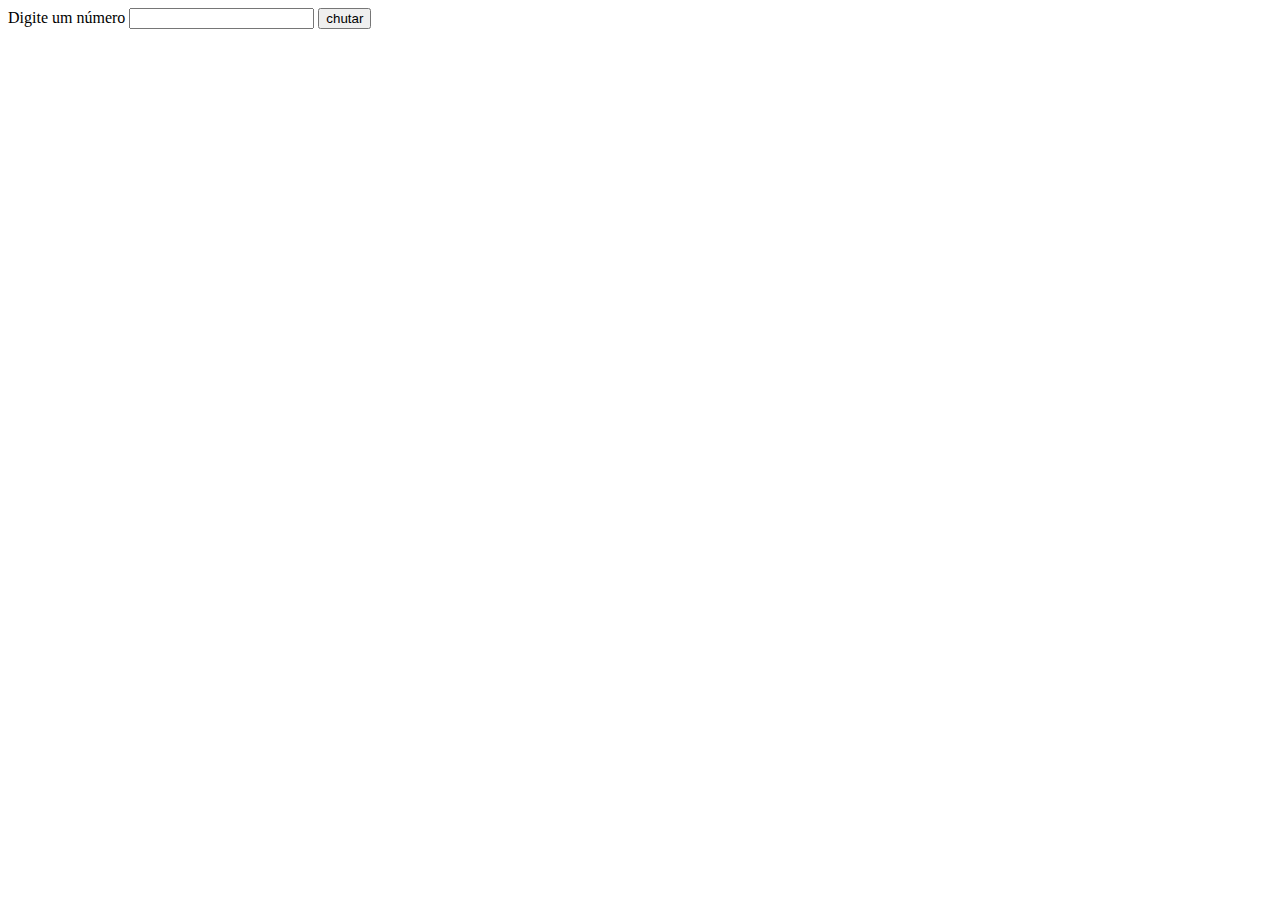
<file: jogo_num/jogo_num_v3/jogo_num_v3.html>
<!DOCTYPE html>
<html lang="en">
<head>
    <meta charset="UTF-8">
    <title>Jogo-Numero</title>
    <link rel="stylesheet" type="text/css" href="jogo_num_v3.css">
</head>
<body>
<label>Digite um número </label>
<input type="text">
<input type="button" value="chutar">

</body>
</html>
</file>
<file: jogo_num/jogo_num_v3/jogo_num_v3.css>
body{
    background-image:url(https://images.pexels.com/photos/776092/pexels-photo-776092.jpeg?auto=compress&cs=tinysrgb&w=1260&h=750&dpr=1);
    background-repeat: no-repeat;
    background-size: cover;
}
</file>
